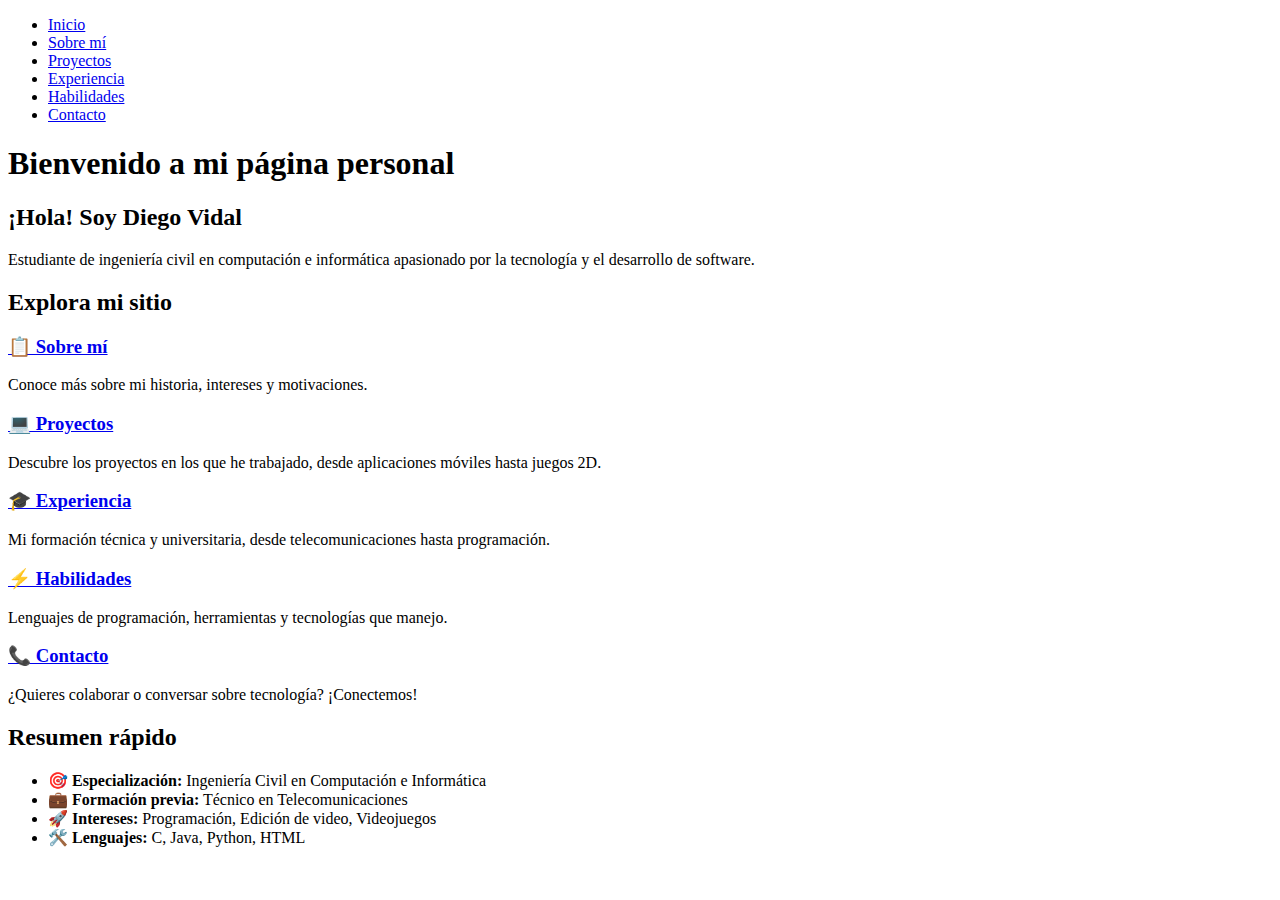
<file: index.html>
<!DOCTYPE html>
<html lang="es">
<head>
    <meta charset="UTF-8">
    <meta name="viewport" content="width=device-width, initial-scale=1.0">
    <title>Diego Vidal - Página Personal</title>
</head>
<body>
    <nav>
        <ul>
            <li><a href="index.html">Inicio</a></li>
            <li><a href="about.html">Sobre mí</a></li>
            <li><a href="proyects.html">Proyectos</a></li>
            <li><a href="experience.html">Experiencia</a></li>
            <li><a href="skills.html">Habilidades</a></li>
            <li><a href="contacts.html">Contacto</a></li>
        </ul>
    </nav>

    <h1>Bienvenido a mi página personal</h1>
    
    <h2>¡Hola! Soy Diego Vidal</h2>
    <p>Estudiante de ingeniería civil en computación e informática apasionado por la tecnología y el desarrollo de software.</p>
    
    <h2>Explora mi sitio</h2>
    <div>
        <h3><a href="about.html">📋 Sobre mí</a></h3>
        <p>Conoce más sobre mi historia, intereses y motivaciones.</p>
        
        <h3><a href="proyects.html">💻 Proyectos</a></h3>
        <p>Descubre los proyectos en los que he trabajado, desde aplicaciones móviles hasta juegos 2D.</p>
        
        <h3><a href="experience.html">🎓 Experiencia</a></h3>
        <p>Mi formación técnica y universitaria, desde telecomunicaciones hasta programación.</p>
        
        <h3><a href="skills.html">⚡ Habilidades</a></h3>
        <p>Lenguajes de programación, herramientas y tecnologías que manejo.</p>
        
        <h3><a href="contacts.html">📞 Contacto</a></h3>
        <p>¿Quieres colaborar o conversar sobre tecnología? ¡Conectemos!</p>
    </div>
    
    <h2>Resumen rápido</h2>
    <ul>
        <li>🎯 <strong>Especialización:</strong> Ingeniería Civil en Computación e Informática</li>
        <li>💼 <strong>Formación previa:</strong> Técnico en Telecomunicaciones</li>
        <li>🚀 <strong>Intereses:</strong> Programación, Edición de video, Videojuegos</li>
        <li>🛠️ <strong>Lenguajes:</strong> C, Java, Python, HTML</li>
    </ul>
</body>
</html>
</file>
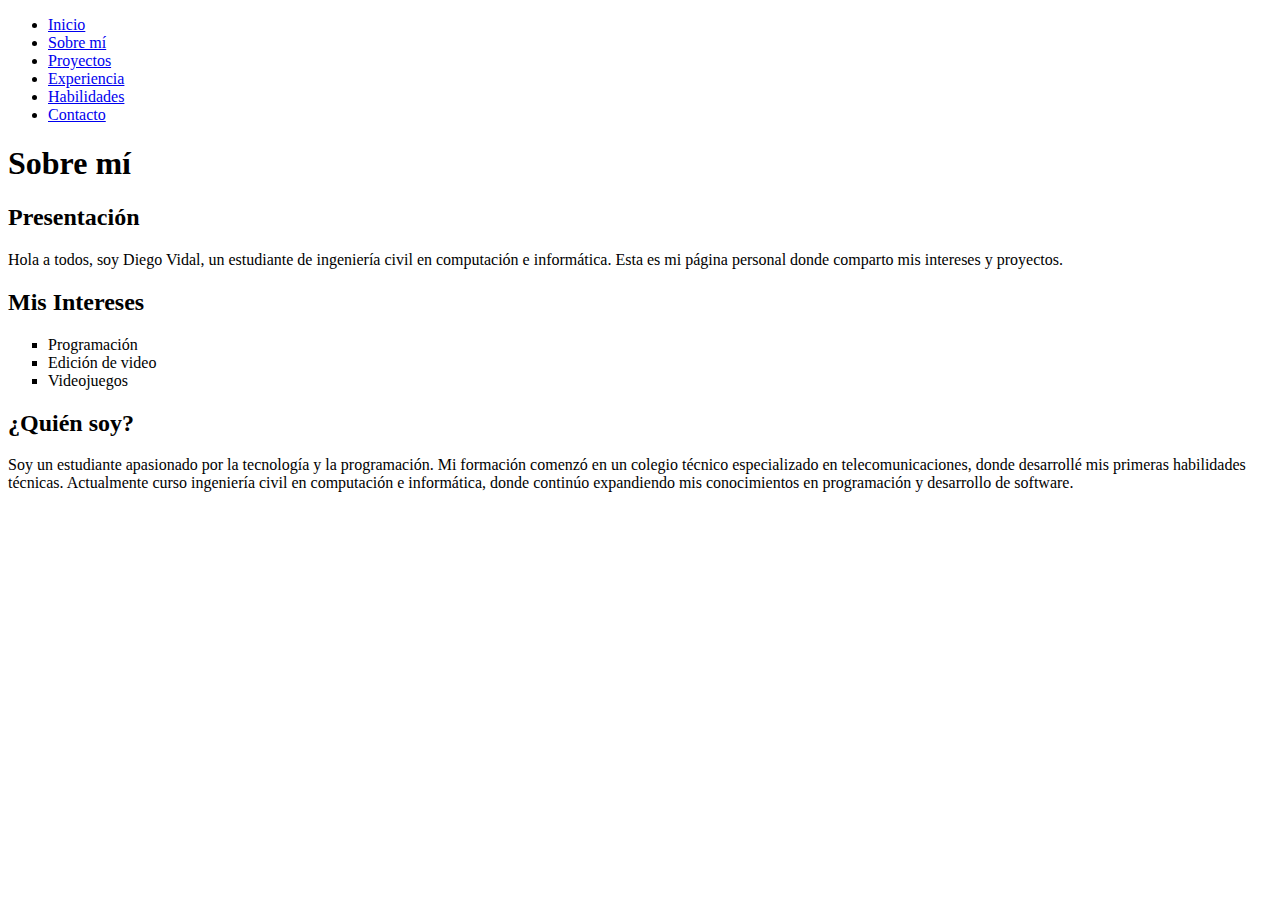
<file: about.html>
<!DOCTYPE html>
<html lang="es">
<head>
    <meta charset="UTF-8">
    <meta name="viewport" content="width=device-width, initial-scale=1.0">
    <title>Sobre mí - Diego Vidal</title>
</head>
<body>
    <nav>
        <ul>
            <li><a href="index.html">Inicio</a></li>
            <li><a href="about.html">Sobre mí</a></li>
            <li><a href="proyects.html">Proyectos</a></li>
            <li><a href="experience.html">Experiencia</a></li>
            <li><a href="skills.html">Habilidades</a></li>
            <li><a href="contacts.html">Contacto</a></li>
        </ul>
    </nav>

    <h1>Sobre mí</h1>
    
    <h2>Presentación</h2>
    <p>Hola a todos, soy Diego Vidal, un estudiante de ingeniería civil en computación e informática. 
    Esta es mi página personal donde comparto mis intereses y proyectos.</p>
    
    <h2>Mis Intereses</h2>
    <ul type="Square">
        <li>Programación</li>
        <li>Edición de video</li>
        <li>Videojuegos</li>
    </ul>
    
    <h2>¿Quién soy?</h2>
    <p>Soy un estudiante apasionado por la tecnología y la programación. Mi formación comenzó en un colegio técnico 
    especializado en telecomunicaciones, donde desarrollé mis primeras habilidades técnicas. Actualmente curso 
    ingeniería civil en computación e informática, donde continúo expandiendo mis conocimientos en programación 
    y desarrollo de software.</p>
</body>
</html>
</file>
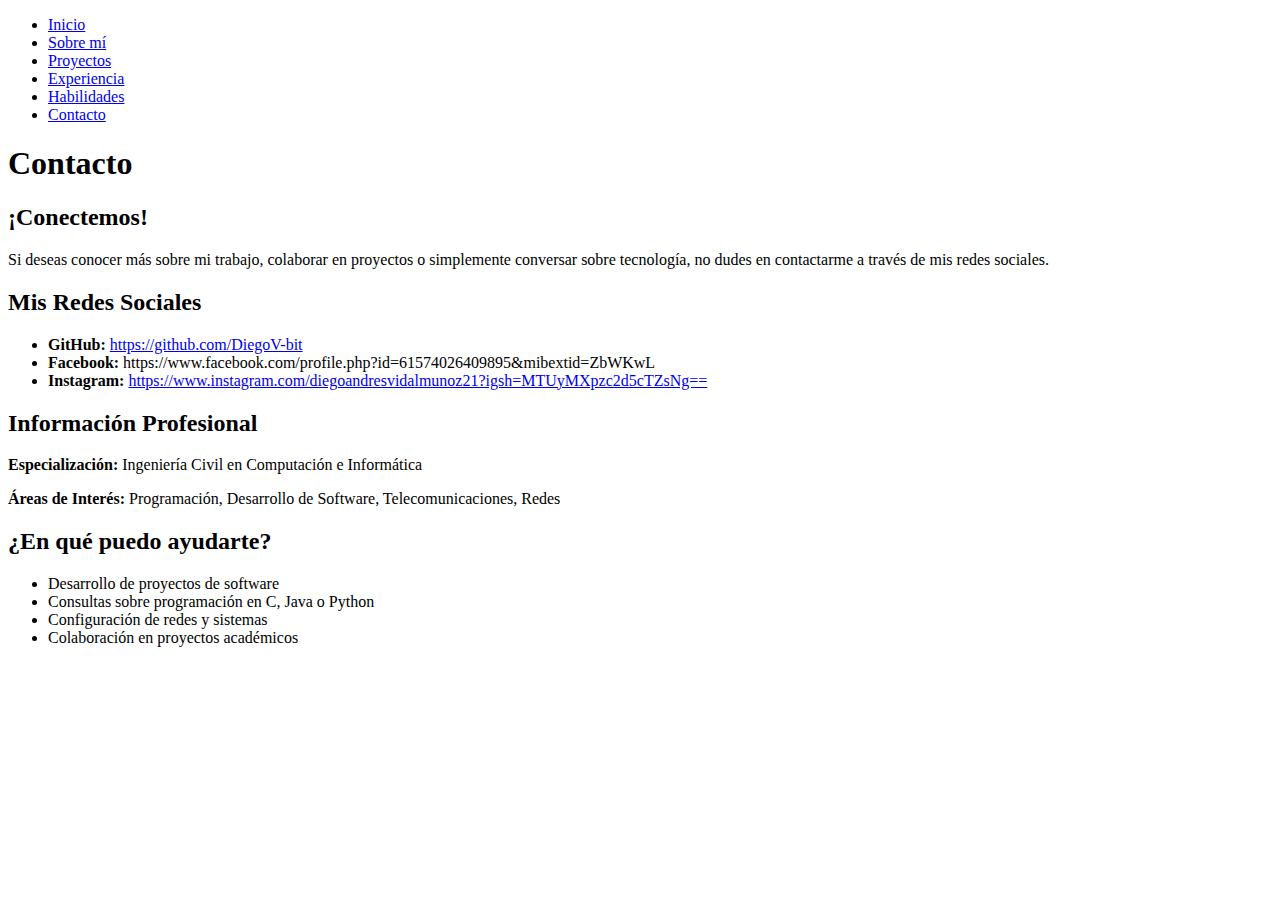
<file: contacts.html>
<!DOCTYPE html>
<html lang="es">
<head>
    <meta charset="UTF-8">
    <meta name="viewport" content="width=device-width, initial-scale=1.0">
    <title>Contacto - Diego Vidal</title>
</head>
<body>
    <nav>
        <ul>
            <li><a href="index.html">Inicio</a></li>
            <li><a href="about.html">Sobre mí</a></li>
            <li><a href="proyects.html">Proyectos</a></li>
            <li><a href="experience.html">Experiencia</a></li>
            <li><a href="skills.html">Habilidades</a></li>
            <li><a href="contacts.html">Contacto</a></li>
        </ul>
    </nav>

    <h1>Contacto</h1>
    
    <h2>¡Conectemos!</h2>
    <p>Si deseas conocer más sobre mi trabajo, colaborar en proyectos o simplemente conversar sobre tecnología, 
    no dudes en contactarme a través de mis redes sociales.</p>
    
    <h2>Mis Redes Sociales</h2>
    <ul>
        <li><strong>GitHub:</strong> <a href="#">https://github.com/DiegoV-bit</a></li>
        <li><strong>Facebook:</strong> <a href="#"></a>https://www.facebook.com/profile.php?id=61574026409895&mibextid=ZbWKwL</a></li>
        <li><strong>Instagram:</strong> <a href="#">https://www.instagram.com/diegoandresvidalmunoz21?igsh=MTUyMXpzc2d5cTZsNg==</a></li>
    </ul>
    
    <h2>Información Profesional</h2>
    <p><strong>Especialización:</strong> Ingeniería Civil en Computación e Informática</p>
    <p><strong>Áreas de Interés:</strong> Programación, Desarrollo de Software, Telecomunicaciones, Redes</p>
    
    <h2>¿En qué puedo ayudarte?</h2>
    <ul>
        <li>Desarrollo de proyectos de software</li>
        <li>Consultas sobre programación en C, Java o Python</li>
        <li>Configuración de redes y sistemas</li>
        <li>Colaboración en proyectos académicos</li>
    </ul>
</body>
</html>
</file>
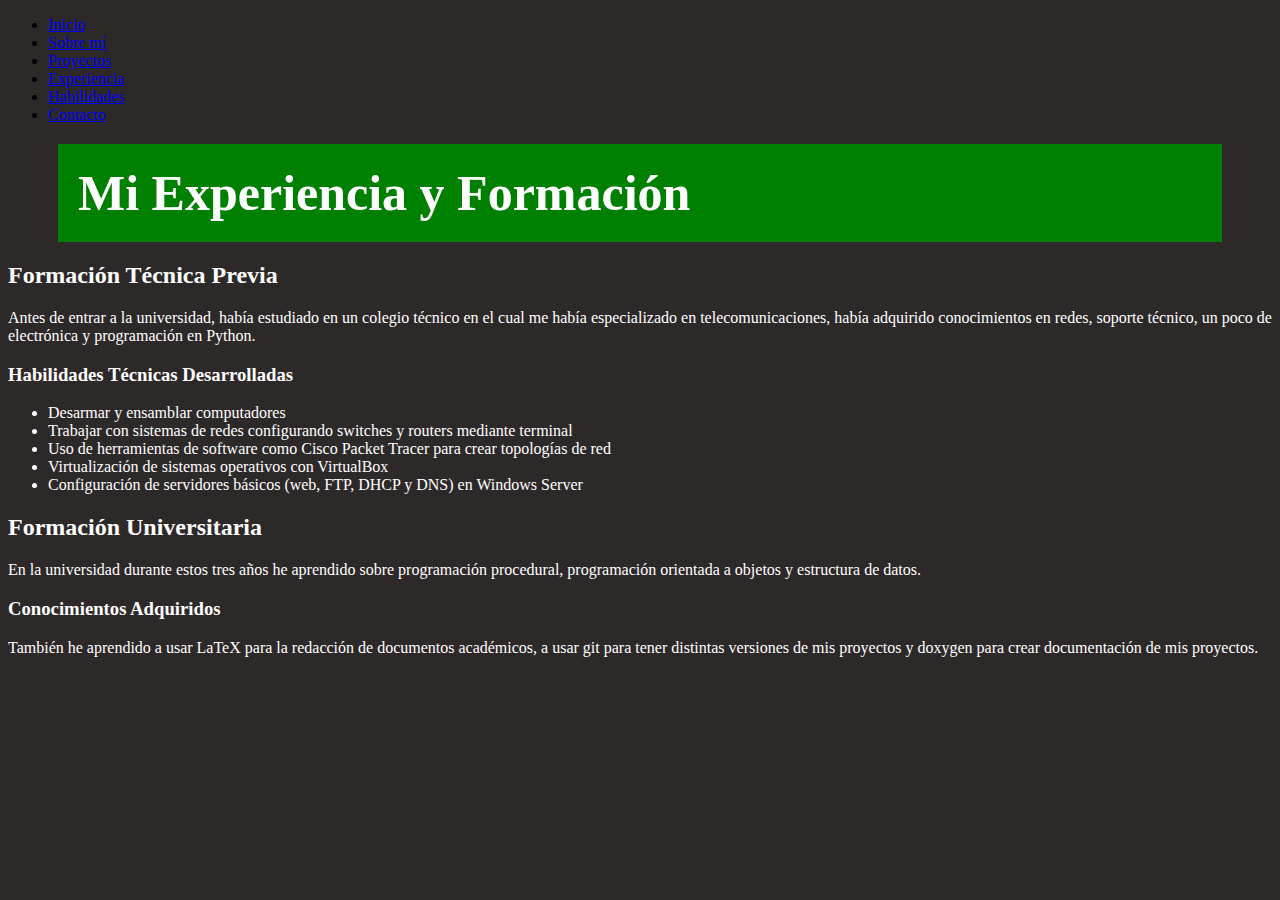
<file: experience.html>
<!DOCTYPE html>
<html lang="es">
<head>
    <meta charset="UTF-8">
    <meta name="viewport" content="width=device-width, initial-scale=1.0">
    <title>Experiencia - Diego Vidal</title>
    <link rel="stylesheet" href="Estilo_CSS/style.css">
</head>
<body>
    <nav>
        <ul>
            <li><a href="index.html">Inicio</a></li>
            <li><a href="about.html">Sobre mí</a></li>
            <li><a href="proyects.html">Proyectos</a></li>
            <li><a href="experience.html">Experiencia</a></li>
            <li><a href="skills.html">Habilidades</a></li>
            <li><a href="contacts.html">Contacto</a></li>
        </ul>
    </nav>

    <div class="content">
        <h1>Mi Experiencia y Formación</h1>
    
        <h2>Formación Técnica Previa</h2>
        <p>Antes de entrar a la universidad, había estudiado en un colegio técnico en el cual me había especializado 
        en telecomunicaciones, había adquirido conocimientos en redes, soporte técnico, un poco de electrónica y 
        programación en Python.</p>
    
        <h3>Habilidades Técnicas Desarrolladas</h3>
        <ul>
            <li>Desarmar y ensamblar computadores</li>
            <li>Trabajar con sistemas de redes configurando switches y routers mediante terminal</li>
            <li>Uso de herramientas de software como Cisco Packet Tracer para crear topologías de red</li>
            <li>Virtualización de sistemas operativos con VirtualBox</li>
            <li>Configuración de servidores básicos (web, FTP, DHCP y DNS) en Windows Server</li>
        </ul>
    
        <h2>Formación Universitaria</h2>
        <p>En la universidad durante estos tres años he aprendido sobre programación procedural, programación 
        orientada a objetos y estructura de datos.</p>
    
        <h3>Conocimientos Adquiridos</h3>
        <p>También he aprendido a usar LaTeX para la redacción de documentos académicos, a usar git para tener 
        distintas versiones de mis proyectos y doxygen para crear documentación de mis proyectos.</p>
    </div>
</body>
</html>
</file>
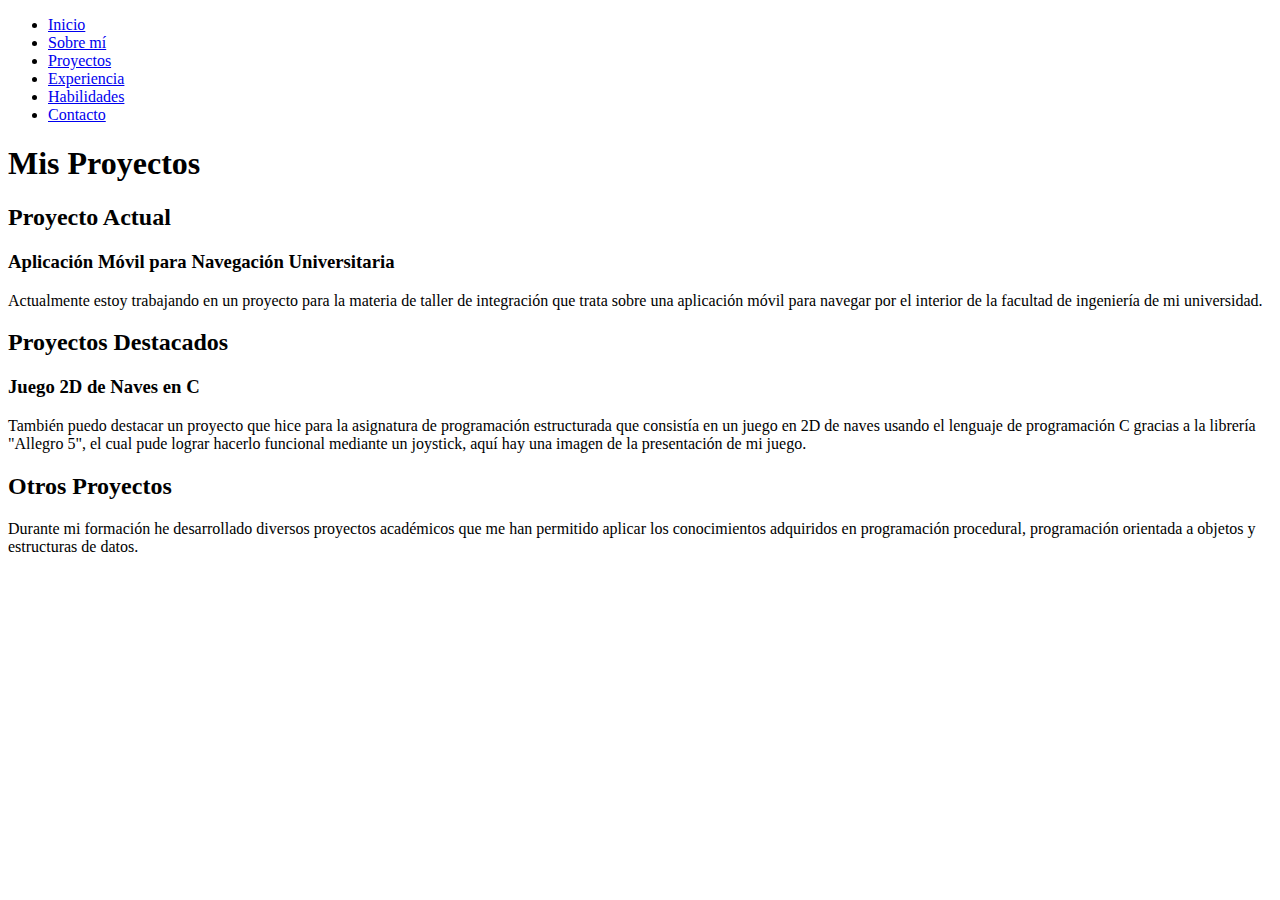
<file: proyects.html>
<!DOCTYPE html>
<html lang="es">
<head>
    <meta charset="UTF-8">
    <meta name="viewport" content="width=device-width, initial-scale=1.0">
    <title>Proyectos - Diego Vidal</title>
</head>
<body>
    <nav>
        <ul>
            <li><a href="index.html">Inicio</a></li>
            <li><a href="about.html">Sobre mí</a></li>
            <li><a href="proyects.html">Proyectos</a></li>
            <li><a href="experience.html">Experiencia</a></li>
            <li><a href="skills.html">Habilidades</a></li>
            <li><a href="contacts.html">Contacto</a></li>
        </ul>
    </nav>

    <h1>Mis Proyectos</h1>
    
    <h2>Proyecto Actual</h2>
    <h3>Aplicación Móvil para Navegación Universitaria</h3>
    <p>Actualmente estoy trabajando en un proyecto para la materia de taller de integración que trata sobre una 
    aplicación móvil para navegar por el interior de la facultad de ingeniería de mi universidad.</p>
    
    <h2>Proyectos Destacados</h2>
    <h3>Juego 2D de Naves en C</h3>
    <p>También puedo destacar un proyecto que hice para la asignatura de programación estructurada que consistía 
    en un juego en 2D de naves usando el lenguaje de programación C gracias a la librería "Allegro 5", el cual 
    pude lograr hacerlo funcional mediante un joystick, aquí hay una imagen de la presentación de mi juego.</p>
    
    <h2>Otros Proyectos</h2>
    <p>Durante mi formación he desarrollado diversos proyectos académicos que me han permitido aplicar los 
    conocimientos adquiridos en programación procedural, programación orientada a objetos y estructuras de datos.</p>
</body>
</html>
</file>
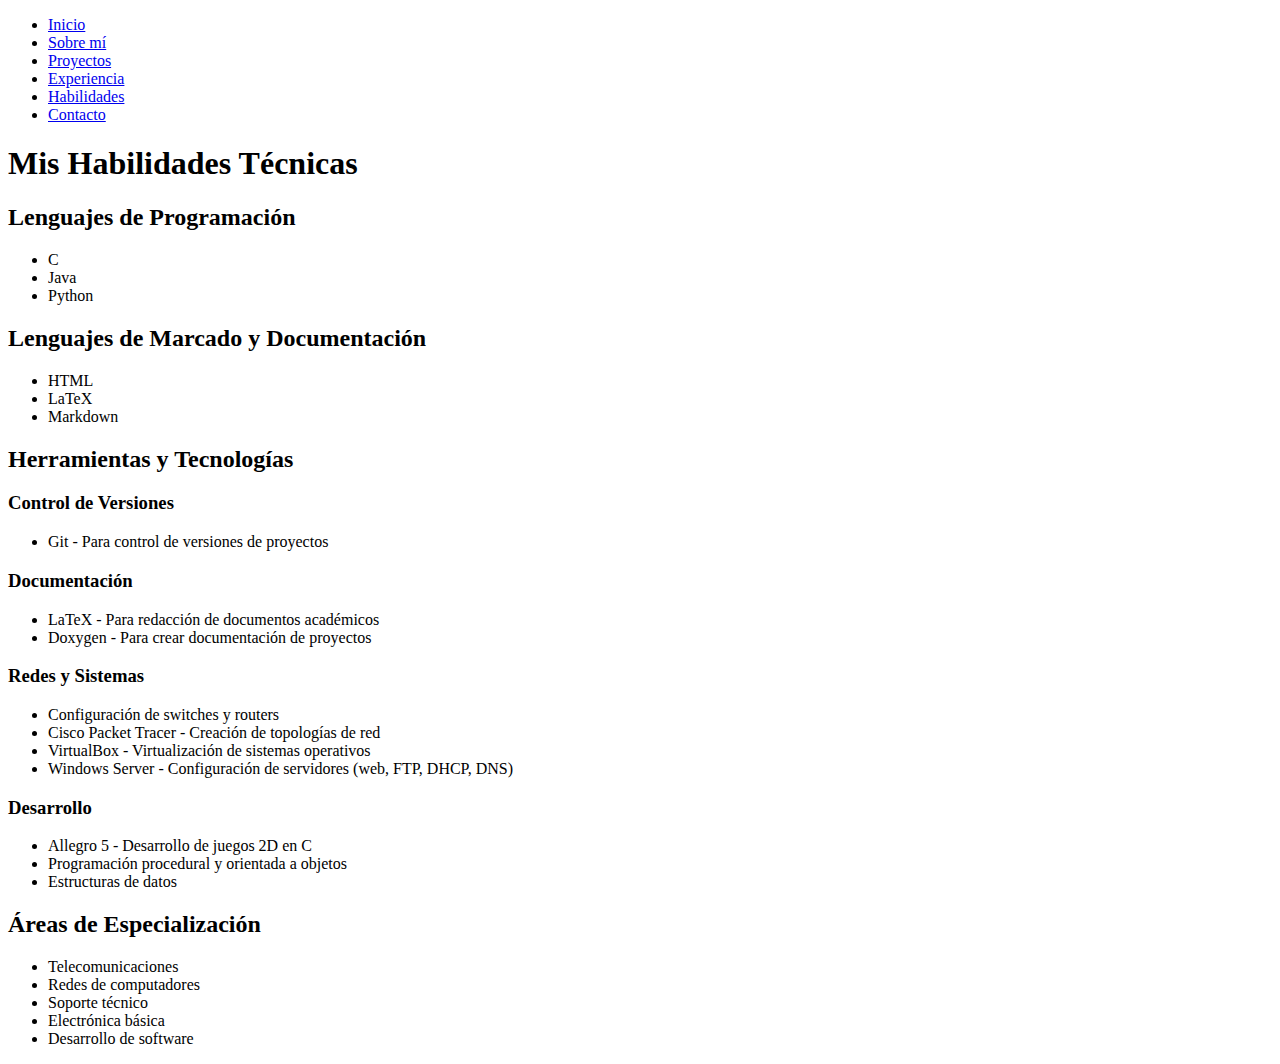
<file: skills.html>
<!DOCTYPE html>
<html lang="es">
<head>
    <meta charset="UTF-8">
    <meta name="viewport" content="width=device-width, initial-scale=1.0">
    <title>Habilidades - Diego Vidal</title>
</head>
<body>
    <nav>
        <ul>
            <li><a href="index.html">Inicio</a></li>
            <li><a href="about.html">Sobre mí</a></li>
            <li><a href="proyects.html">Proyectos</a></li>
            <li><a href="experience.html">Experiencia</a></li>
            <li><a href="skills.html">Habilidades</a></li>
            <li><a href="contacts.html">Contacto</a></li>
        </ul>
    </nav>

    <h1>Mis Habilidades Técnicas</h1>
    
    <h2>Lenguajes de Programación</h2>
    <ul>
        <li>C</li>
        <li>Java</li>
        <li>Python</li>
    </ul>
    
    <h2>Lenguajes de Marcado y Documentación</h2>
    <ul>
        <li>HTML</li>
        <li>LaTeX</li>
        <li>Markdown</li>
    </ul>
    
    <h2>Herramientas y Tecnologías</h2>
    <h3>Control de Versiones</h3>
    <ul>
        <li>Git - Para control de versiones de proyectos</li>
    </ul>
    
    <h3>Documentación</h3>
    <ul>
        <li>LaTeX - Para redacción de documentos académicos</li>
        <li>Doxygen - Para crear documentación de proyectos</li>
    </ul>
    
    <h3>Redes y Sistemas</h3>
    <ul>
        <li>Configuración de switches y routers</li>
        <li>Cisco Packet Tracer - Creación de topologías de red</li>
        <li>VirtualBox - Virtualización de sistemas operativos</li>
        <li>Windows Server - Configuración de servidores (web, FTP, DHCP, DNS)</li>
    </ul>
    
    <h3>Desarrollo</h3>
    <ul>
        <li>Allegro 5 - Desarrollo de juegos 2D en C</li>
        <li>Programación procedural y orientada a objetos</li>
        <li>Estructuras de datos</li>
    </ul>
    
    <h2>Áreas de Especialización</h2>
    <ul>
        <li>Telecomunicaciones</li>
        <li>Redes de computadores</li>
        <li>Soporte técnico</li>
        <li>Electrónica básica</li>
        <li>Desarrollo de software</li>
    </ul>
</body>
</html>
</file>
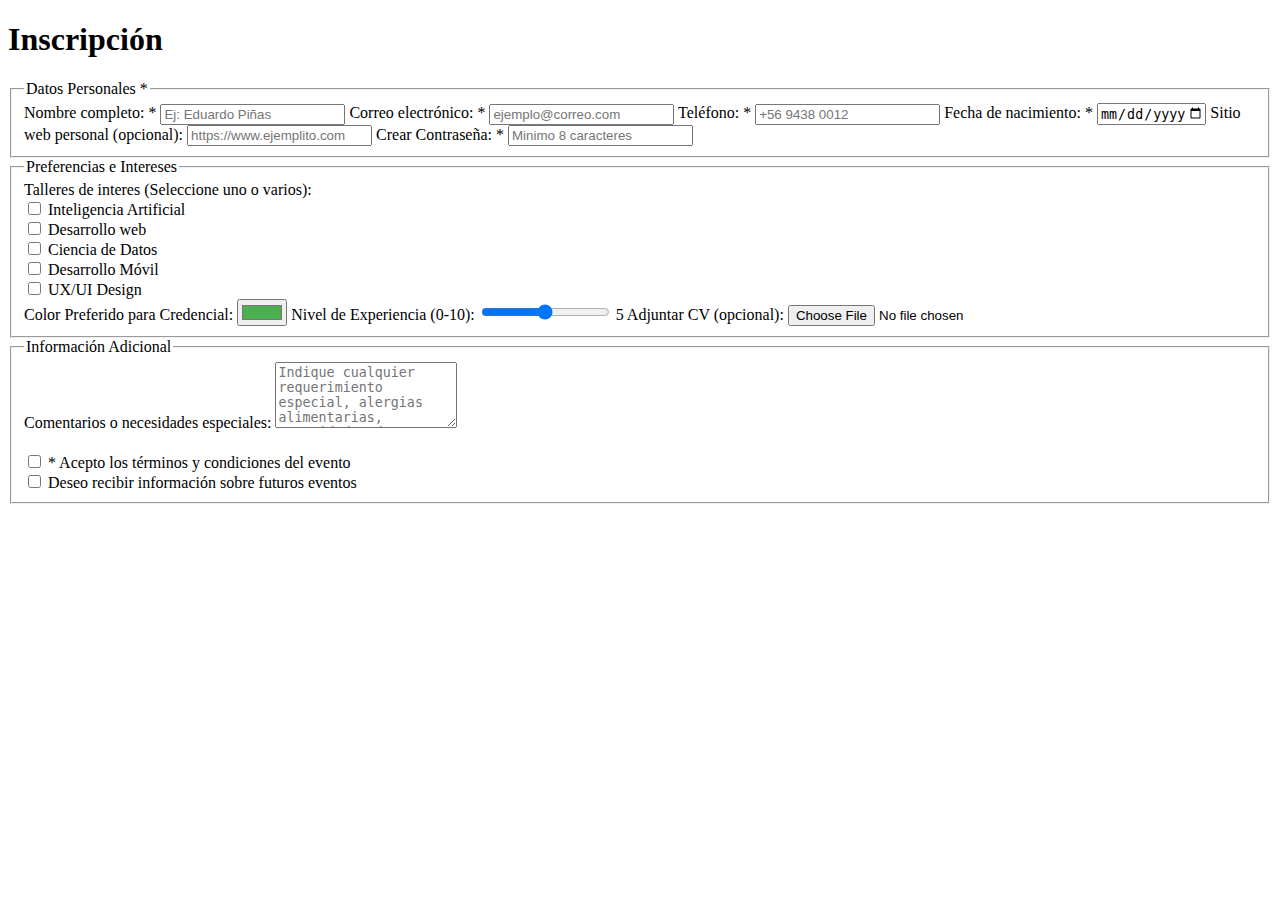
<file: Tarea_2/form.html>
<!DOCTYPE html>
<html lang="en">
    <head>
        <meta charset="UTF-8">
        <meta name="viewport" content="width=device-width, initial-scale=1.0">
        <title>Formulario de Registro</title>
    </head>
    <body>
        <h1>Inscripción</h1>

        <form action="/Procesar_inscripcion" method="post">
            <fieldset>

                <legend>Datos Personales <span class="required">*</span></legend>

                <label for="nombre">Nombre completo: <span class="required">*</span></label>
                <input type="text" id="nombre" name="nombre" required 
                placeholder="Ej: Eduardo Piñas"
                pattern="[A-Za-zÁÉÍÓÚáéíóúÑñ\s]{3,50}"
                maxlength="50">

                <label for="email">Correo electrónico: <span class="required">*</span></label>
                <input type="email" id="email" name="email" required
                placeholder="ejemplo@correo.com">

                <label for="telefono">Teléfono: <span class="required">*</span></label>
                <input type="tel" id="telefono" name="telefono" required
                placeholder="+56 9438 0012"
                pattern="[+]?[0-9\s]{9,15}">

                <label for="fecha-nacimiento">Fecha de nacimiento: <span class="required">*</span></label>
                <input type="date" id="fecha-nacimiento" name="fecha-nacimiento" required
                min="1950-01-01" max="2010-12-31">
                
                <label for="sitio-web">Sitio web personal (opcional):</label>
                <input type="url" name="sitio-web" id="sitio-web"
                placeholder="https://www.ejemplito.com">

                <label for="password">Crear Contraseña: <span class="required">*</span></label>
                <input type="password" name="password" id="password" required
                placeholder="Minimo 8 caracteres"
                minlength="8" maxlength="20">

                </fieldset>

                <fieldset>
                    <legend>Preferencias e Intereses</legend>
                    
                    <label>Talleres de interes (Seleccione uno o varios):</label>
                    <div class="checkbox-group">
                        <label>
                            <input type="checkbox" name="talleres" value="IA">
                            Inteligencia Artificial
                        </label>
                        <br>
                        <label>
                            <input type="checkbox" name="talleres" value="web">
                            Desarrollo web
                        </label>
                        <br>
                        <label>
                            <input type="checkbox" name="talleres" value="data">
                            Ciencia de Datos
                        </label>
                        <br>
                        <label>
                            <input type="checkbox" name="talleres" value="movil">
                            Desarrollo Móvil
                        </label>
                        <br>
                        <label>
                            <input type="checkbox" name="talleres" value="ux">
                            UX/UI Design
                        </label>
                    </div>

                    <label for="color-tema">Color Preferido para Credencial:</label>
                    <input type="color" id="color-tema" name="color-tema" value="#4CAF50">
            
                    <label for="nivel-experiencia">Nivel de Experiencia (0-10):</label>
                    <input type="range" id="nivel-experiencia" name="nivel-experiencia" 
                        min="0" max="10" value="5" oninput="this.nextElementSibling.value = this.value">
                    <output>5</output>
            
                    <label for="cv">Adjuntar CV (opcional):</label>
                    <input type="file" id="cv" name="cv" accept=".pdf,.doc,.docx">
                </fieldset>

                <fieldset>
                    <legend>Información Adicional</legend>

                    <label for="comentarios">Comentarios o necesidades especiales:</label>
                    <textarea id="comentarios" name="comentarios" rows="4"
                    placeholder="Indique cualquier requerimiento especial, alergias alimentarias, necesidades de accesibilidad, etc."
                    maxlength="1000"></textarea>

                    <div class="checkbox-group" style="margin-top: 20px;">
                    <label>
                        <input type="checkbox" name="acepto-terminos" required>
                        <span class="required">*</span> Acepto los términos y condiciones del evento
                    </label>
                    <br>
                        <label>
                            <input type="checkbox" name="newsletter">
                            Deseo recibir información sobre futuros eventos
                        </label>
                    </div>
                </fieldset>
        </form>
    </body>
</html>
</file>
<file: Estilo_CSS/style.css>
body {
    background: #2E2929;
}

h1{
    color: white;
    font-size: 50px;
    background: green;
    margin: 20px 50px;
    padding: 20px;
}

h2{
    color: white;
}

div{
    color: white;
}
</file>
